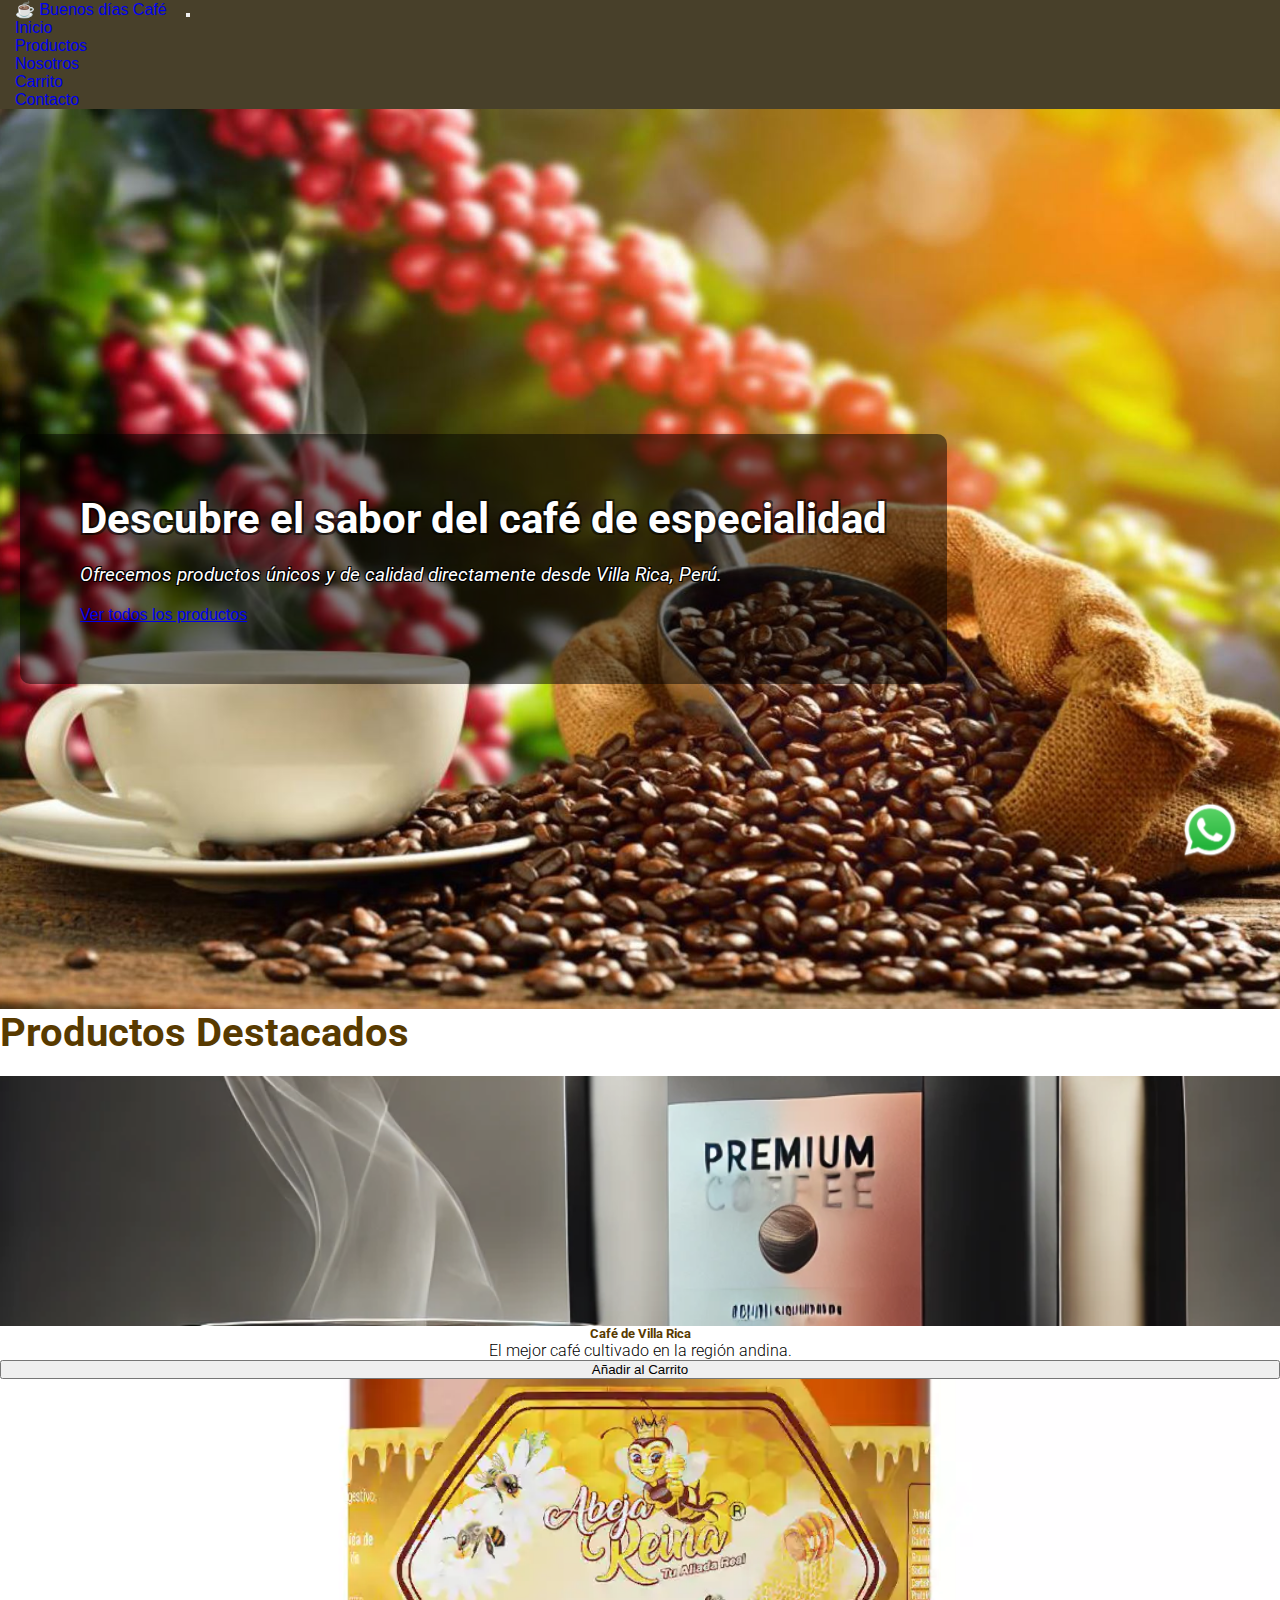
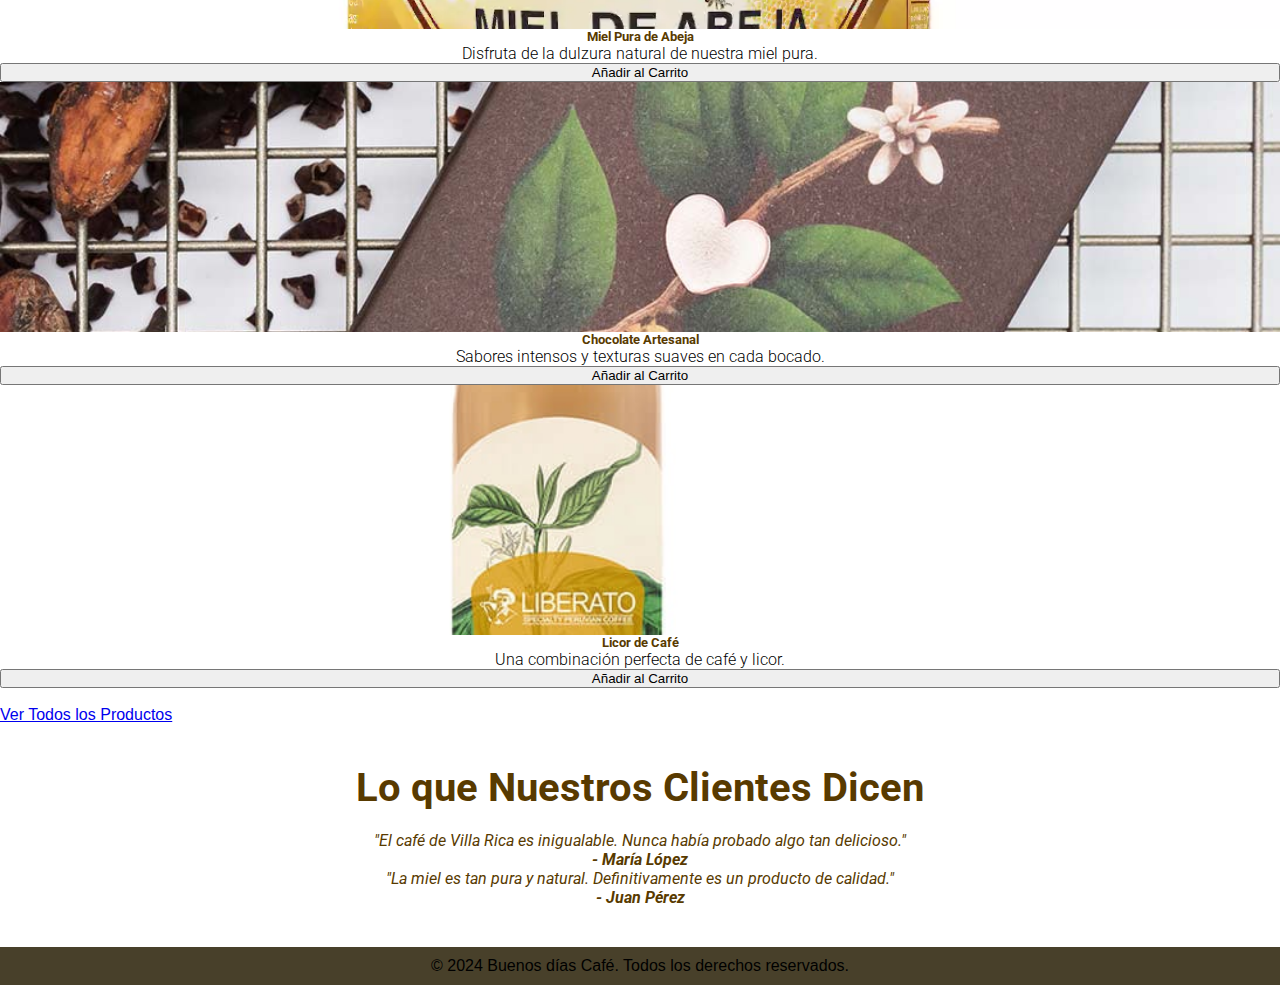
<file: index.html>
<!DOCTYPE html>
<html lang="es">

<head>
    <meta charset="UTF-8" />
    <meta name="viewport" content="width=device-width, initial-scale=1.0" />
    <meta name="description" content="Buenos días Café ofrece café de especialidad cultivado en Villa Rica, Perú. Descubre productos artesanales únicos como miel pura, chocolate y licor de café." />
    <meta name="keywords" content="café de especialidad, café Villa Rica, miel pura, chocolate artesanal, licor de café, productos peruanos" />
    <title>Café de Especialidad desde Villa Rica - Buenos días Café</title>
    <!-- Bootstrap CSS -->
    <link rel="stylesheet" href="https://cdn.jsdelivr.net/npm/bootstrap@4.6.2/dist/css/bootstrap.min.css"
        integrity="sha384-xOolHFLEh07PJGoPkLv1IbcEPTNtaed2xpHsD9ESMhqIYd0nLMwNLD69Npy4HI+N" crossorigin="anonymous" />
    <link rel="stylesheet" href="css/styles.css" />
    <link rel="stylesheet" href="css/my_inicio.css" />
    <link rel="stylesheet" href="https://cdnjs.cloudflare.com/ajax/libs/animate.css/4.1.1/animate.min.css" />
</head>

<body>
    <!-- Barra de navegación -->
    <nav class="navbar navbar-expand-lg navbar-dark" style="background-color: #48402A;">
        <a class="navbar-brand" href="#"> ☕️ Buenos días Café</a>
        <button class="navbar-toggler" type="button" data-toggle="collapse" data-target="#navbarNav"
            aria-controls="navbarNav" aria-expanded="false" aria-label="Toggle navigation">
            <span class="navbar-toggler-icon"></span>
        </button>
        <div class="collapse navbar-collapse" id="navbarNav">
            <ul class="navbar-nav ml-auto">
                <li class="nav-item active"><a class="nav-link" href="index.html">Inicio</a></li>
                <li class="nav-item"><a class="nav-link" href="catalogo.html">Productos</a></li>
                <li class="nav-item"><a class="nav-link" href="nosotros.html">Nosotros</a></li>
                <li class="nav-item"><a class="nav-link" href="carrito.html">Carrito</a></li>
                <li class="nav-item"><a class="nav-link" href="contacto.html">Contacto</a></li>
            </ul>
        </div>
    </nav>
    <!-- Encabezado -->
    <section id="intro">
        <img src="assets/imagenes/principal.jpg" alt="Café de especialidad desde Villa Rica" class="intro-image">
        <div class="intro-content">
            <div class="intro-text">
                <h1>Descubre el sabor del café de especialidad</h1>
                <p>
                    <em>Ofrecemos productos únicos y de calidad directamente desde
                        Villa Rica, Perú.</em>
                </p>
                <a href="catalogo.html" class="btn btn-primary my-button">Ver todos los productos</a>
            </div>
        </div>
    </section>

    <!-- Sección de productos destacados -->
    <section id="products" class="py-5 text-center">
        <div class="container">
            <h2 class="my_subTitle">Productos Destacados</h2>
            <div class="row mt-4 product-grid">
                <div class="col-md-3 col-sm-6">
                    <div class="card">
                        <img src="assets/imagenes/cafe_sobre.webp" alt="Café" class="card-img-top" />
                        <div class="card-body">
                            <h5 class="card-title">Café de Villa Rica</h5>
                            <p class="card-text">
                                El mejor café cultivado en la región andina.
                            </p>
                            <button class="btn btn-success btn-sm">Añadir al Carrito</button>
                        </div>
                    </div>
                </div>
                <div class="col-md-3 col-sm-6">
                    <div class="card">
                        <img src="assets/imagenes/miel_frasco.webp" alt="Miel" class="card-img-top" />
                        <div class="card-body">
                            <h5 class="card-title">Miel Pura de Abeja</h5>
                            <p class="card-text">
                                Disfruta de la dulzura natural de nuestra miel pura.
                            </p>
                            <button class="btn btn-success btn-sm">Añadir al Carrito</button>
                        </div>
                    </div>
                </div>
                <div class="col-md-3 col-sm-6">
                    <div class="card">
                        <img src="assets/imagenes/barra_chocolate.jpg" alt="Chocolate" class="card-img-top" />
                        <div class="card-body">
                            <h5 class="card-title">Chocolate Artesanal</h5>
                            <p class="card-text">
                                Sabores intensos y texturas suaves en cada bocado.
                            </p>
                            <button class="btn btn-success btn-sm">Añadir al Carrito</button>
                        </div>
                    </div>
                </div>
                <div class="col-md-3 col-sm-6">
                    <div class="card">
                        <img src="assets/imagenes/licor_cafe.jpg" alt="Licor de Café" class="card-img-top" />
                        <div class="card-body">
                            <h5 class="card-title">Licor de Café</h5>
                            <p class="card-text">
                                Una combinación perfecta de café y licor.
                            </p>
                            <button class="btn btn-success btn-sm">Añadir al Carrito</button>
                        </div>
                    </div>
                </div>
            </div>
            <br />
            <a href="catalogo.html" class="btn btn-success btn-lg">Ver Todos los Productos</a>
        </div>
    </section>

    <!-- Testimonios -->
    <section id="testimonials" class="py-5 bg-light text-center">
        <div class="container">
            <h2 class="my_subTitle">Lo que Nuestros Clientes Dicen</h2>
            <div class="row mt-4 testimonial-grid justify-content-center"">
                <div class=" col-md-6">
                <div class="card p-3">
                    <p class="mb-0">
                        "El café de Villa Rica es inigualable. Nunca había probado algo
                        tan delicioso."
                    </p>
                    <p class="mt-3 client">- María López</p>
                </div>
            </div>
            <div class="col-md-6">
                <div class="card p-3">
                    <p class="mb-0">
                        "La miel es tan pura y natural. Definitivamente es un producto
                        de calidad."
                    </p>
                    <p class="mt-3 client">- Juan Pérez</p>
                </div>
            </div>
        </div>
        </div>
    </section>

    <!-- Botón flotante de redes sociales -->
    <a href="https://web.whatsapp.com/" class="float-button animate__animated animate__bounce animate__infinite"
        target="_blank">
        <img src="assets/imagenes/whatsapp.webp" alt="whatsapp" class="float-icon">
    </a>

    <!-- Footer -->
    <footer class="navbar-expand-lg text-white py-4" style="background-color: #48402A;">
        <div class="container text-center">
            <p>&copy; 2024 Buenos días Café. Todos los derechos reservados.</p>
        </div>
    </footer>

    <!-- Bootstrap JS and dependencies -->
    <script src="https://cdn.jsdelivr.net/npm/jquery@3.5.1/dist/jquery.slim.min.js"
        integrity="sha384-DfXdz2htPH0lsSSs5nCTpuj/zy4C+OGpamoFVy38MVBnE+IbbVYUew+OrCXaRkfj"
        crossorigin="anonymous"></script>
    <script src="https://cdn.jsdelivr.net/npm/bootstrap@4.6.2/dist/js/bootstrap.bundle.min.js"
        integrity="sha384-Fy6S3B9q64WdZWQUiU+q4/2Lc9npb8tCaSX9FK7E8HnRr0Jz8D6OP9dO5Vg3Q9ct"
        crossorigin="anonymous"></script>
</body>

</html>
</file>
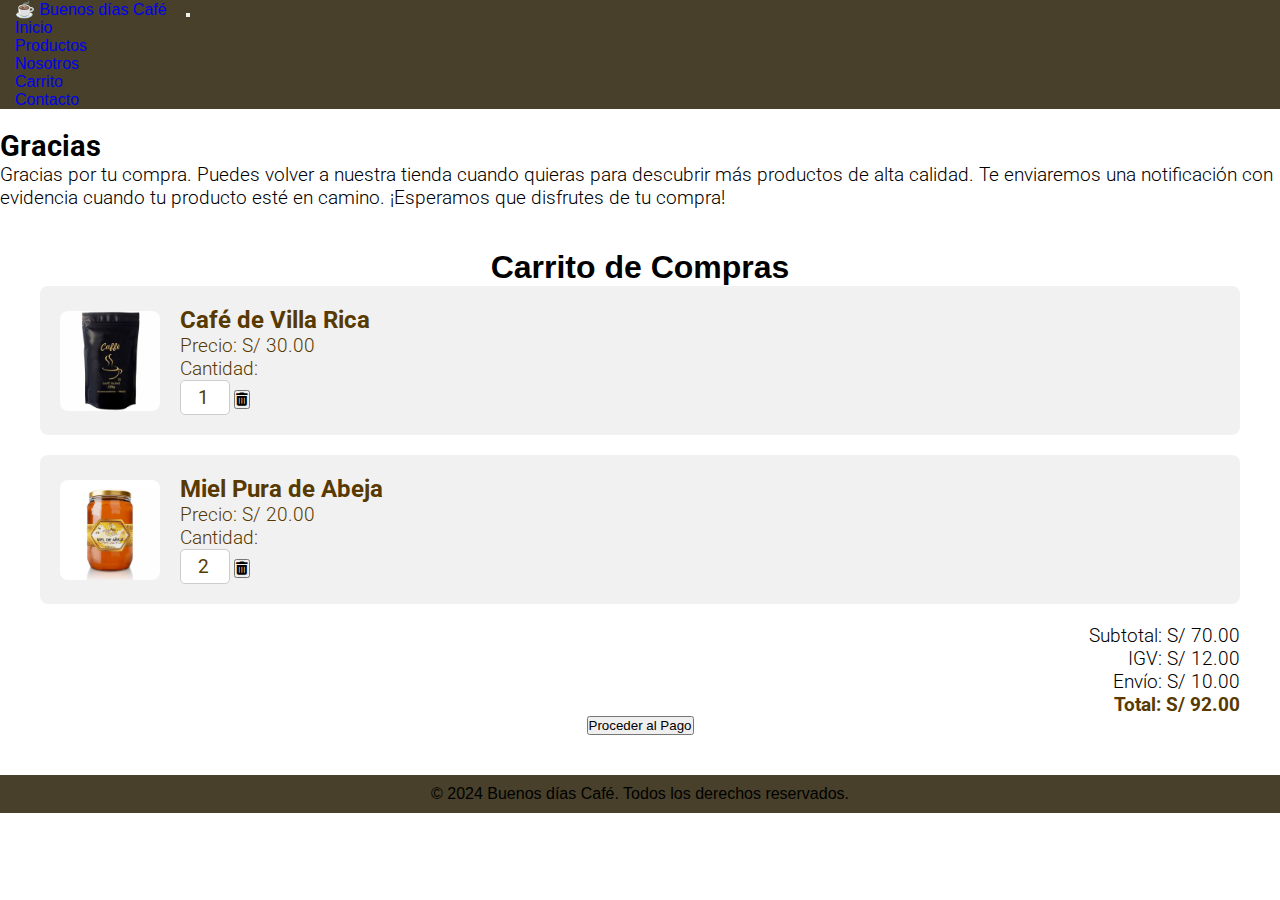
<file: carrito.html>
<!DOCTYPE html>
<html lang="es">

<head>
    <meta charset="UTF-8" />
    <meta name="viewport" content="width=device-width, initial-scale=1.0" />
    <title>Carrito de Compras - Buenos días Café | Productos de Café y Miel</title>
    <meta name="description"
        content="Revise su carrito de compras con productos de café de Villa Rica y miel pura. Finalice su compra y disfrute de nuestros productos de alta calidad.">

    <!-- Bootstrap CSS -->
    <link rel="stylesheet" href="https://cdn.jsdelivr.net/npm/bootstrap@4.6.2/dist/css/bootstrap.min.css"
        integrity="sha384-xOolHFLEh07PJGoPkLv1IbcEPTNtaed2xpHsD9ESMhqIYd0nLMwNLD69Npy4HI+N" crossorigin="anonymous" />
    <link rel="stylesheet" href="css/styles.css" />
    <link rel="stylesheet" href="css/my_shopping_cart.css" />
    <link rel="stylesheet" href="https://cdnjs.cloudflare.com/ajax/libs/animate.css/4.1.1/animate.min.css" />
    <!-- Font Awesome -->
    <link rel="stylesheet" href="https://cdnjs.cloudflare.com/ajax/libs/font-awesome/6.0.0-beta3/css/all.min.css">
    <link rel="stylesheet" href="css/styles.css">

</head>


<body>

    <!-- Barra de navegación -->
    <nav class="navbar navbar-expand-lg navbar-dark" style="background-color: #48402A;">
        <a class="navbar-brand" href="#"> ☕️ Buenos días Café</a>
        <button class="navbar-toggler" type="button" data-toggle="collapse" data-target="#navbarNav"
            aria-controls="navbarNav" aria-expanded="false" aria-label="Toggle navigation">
            <span class="navbar-toggler-icon"></span>
        </button>
        <div class="collapse navbar-collapse" id="navbarNav">
            <ul class="navbar-nav ml-auto">
                <li class="nav-item"><a class="nav-link" href="index.html">Inicio</a></li>
                <li class="nav-item"><a class="nav-link" href="catalogo.html">Productos</a></li>
                <li class="nav-item"><a class="nav-link" href="nosotros.html">Nosotros</a></li>
                <li class="nav-item active"><a class="nav-link" href="carrito.html">Carrito</a></li>
                <li class="nav-item"><a class="nav-link" href="contacto.html">Contacto</a></li>
            </ul>
        </div>
    </nav>

    <div class="container mt-4">
        <div class="row">
            <!-- Columna de Información de Productos -->
            <section id="information" class="container mt-4 col-md-4 col-sm-12">
                <div class="row">
                    <div class="col-md-12">
                        <h2>Gracias</h2>
                        <p>
                            Gracias por tu compra. Puedes volver a nuestra tienda cuando quieras para descubrir más
                            productos de alta calidad.
                            Te enviaremos una notificación con evidencia cuando tu producto esté en camino. ¡Esperamos
                            que disfrutes de tu compra!
                        </p>
                    </div>
                </div>
            </section>
            <!-- Sección del carrito de compras -->
            <section id="shopping-cart" class=" col-md-8 col-sm-12">
                <h1>Carrito de Compras</h1>
                <div class="cart-items">
                    <div class="cart-item">
                        <img src="assets/imagenes/cafe_arabico.webp" alt="Café">
                        <div class="item-details">
                            <h3>Café de Villa Rica</h3>
                            <p class="price-product">Precio: S/ 30.00</p>
                            <label for="quantity" class="quantity">
                                <p>Cantidad:</p>
                            </label>
                            <input type="number" id="quantity" name="quantity" value="1" min="1">
                            <button class="btn btn-danger btn-sm">
                                <i class="fas fa-trash-alt"></i>
                            </button>
                        </div>
                    </div>

                    <div class="cart-item">
                        <img src="assets/imagenes/miel_frasco.webp" alt="Café">
                        <div class="item-details">
                            <h3>Miel Pura de Abeja</h3>
                            <p class="price-product">Precio: S/ 20.00</p>
                            <label for="quantity">
                                <p>Cantidad:</p>
                            </label>
                            <input type="number" id="quantity" name="quantity" value="2" min="1">
                            <button class="btn btn-danger btn-sm">
                                <i class="fas fa-trash-alt"></i>
                            </button>
                        </div>
                    </div>


                    <!-- Repetir para otros productos en el carrito -->
                </div>

                <!-- Desglose de costos -->
                <div class="cost-breakdown">
                    <p class="price">Subtotal: S/ 70.00</p>
                    <p class="price">IGV: S/ 12.00</p>
                    <p class="price">Envío: S/ 10.00</p>
                    <p class="priceTotal">Total: S/ 92.00</p>
                </div>

                <!-- Botón de proceder al pago -->
                <button class="btn btn-success btn-lg">Proceder al Pago</button>
            </section>
        </div>
    </div>
    <!-- Footer -->
    <footer class="navbar-expand-lg text-white py-4" style="background-color: #48402A;">
        <div class="container text-center">
            <p>&copy; 2024 Buenos días Café. Todos los derechos reservados.</p>
        </div>
    </footer>

    <!-- Bootstrap JS and dependencies -->
    <script src="https://cdn.jsdelivr.net/npm/jquery@3.5.1/dist/jquery.slim.min.js"
        integrity="sha384-DfXdz2htPH0lsSSs5nCTpuj/zy4C+OGpamoFVy38MVBnE+IbbVYUew+OrCXaRkfj"
        crossorigin="anonymous"></script>
    <script src="https://cdn.jsdelivr.net/npm/bootstrap@4.6.2/dist/js/bootstrap.bundle.min.js"
        integrity="sha384-Fy6S3B9q64WdZWQUiU+q4/2Lc9npb8tCaSX9FK7E8HnRr0Jz8D6OP9dO5Vg3Q9ct"
        crossorigin="anonymous"></script>

</body>

</html>
</file>
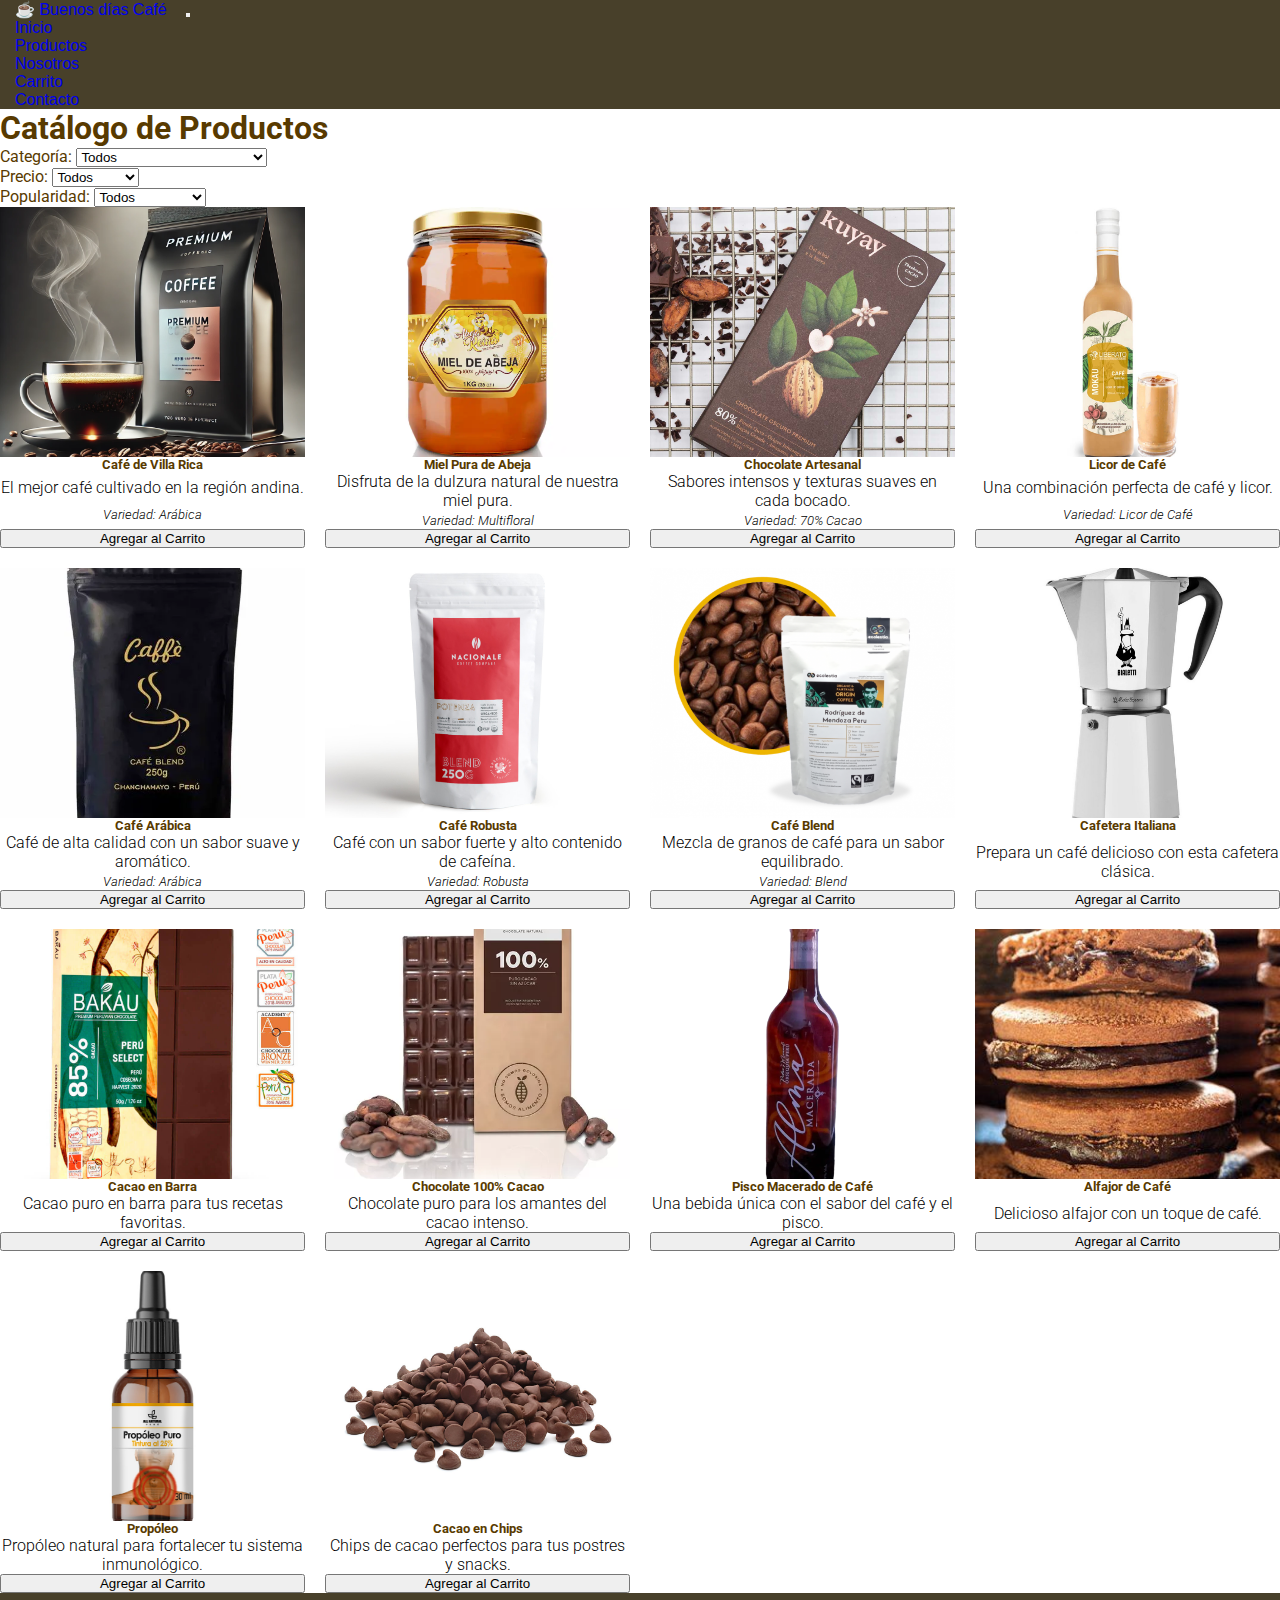
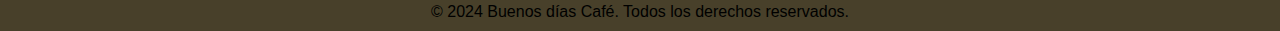
<file: catalogo.html>
<!DOCTYPE html>
<html lang="es">

<head>
    <meta charset="UTF-8" />
    <meta name="viewport" content="width=device-width, initial-scale=1.0" />
    <title>Catalogo | Café de Especialidad - Productos Naturales | Buenos Días Café</title>
    <meta name="description" content="Descubre el mejor café de especialidad de Villa Rica y productos naturales como miel pura, chocolate artesanal y más. Compra online en Buenos Días Café.">
    <!-- Bootstrap CSS -->
    <link rel="stylesheet" href="https://cdn.jsdelivr.net/npm/bootstrap@4.6.2/dist/css/bootstrap.min.css"
        integrity="sha384-xOolHFLEh07PJGoPkLv1IbcEPTNtaed2xpHsD9ESMhqIYd0nLMwNLD69Npy4HI+N" crossorigin="anonymous" />
    <link rel="stylesheet" href="css/styles.css" />
    <link rel="stylesheet" href="css/my_catalog.css" />
    <link rel="stylesheet" href="https://cdnjs.cloudflare.com/ajax/libs/animate.css/4.1.1/animate.min.css" />
</head>

<body>

    <!-- Barra de navegación -->
    <nav class="navbar navbar-expand-lg navbar-dark" style="background-color: #48402A;">
        <a class="navbar-brand" href="#"> ☕️ Buenos días Café</a>
        <button class="navbar-toggler" type="button" data-toggle="collapse" data-target="#navbarNav"
            aria-controls="navbarNav" aria-expanded="false" aria-label="Toggle navigation">
            <span class="navbar-toggler-icon"></span>
        </button>
        <div class="collapse navbar-collapse" id="navbarNav">
            <ul class="navbar-nav ml-auto">
                <li class="nav-item"><a class="nav-link" href="index.html">Inicio</a></li>
                <li class="nav-item active"><a class="nav-link" href="catalogo.html">Productos</a></li>
                <li class="nav-item"><a class="nav-link" href="nosotros.html">Nosotros</a></li>
                <li class="nav-item"><a class="nav-link" href="carrito.html">Carrito</a></li>
                <li class="nav-item"><a class="nav-link" href="contacto.html">Contacto</a></li>
            </ul>
        </div>
    </nav>

    <div class="col-md-12 mt-4">
        <h1 class="text-center">Catálogo de Productos</h1>
    </div>
    <!-- Sección de filtros y categorías -->
    <main>

    <section class="container my-4">
        <div class="row">
            <div class="col-md-4">
                <label for="category" class="option">Categoría:</label>
                <select class="form-control" id="category">
                    <option value="all">Todos</option>
                    <option value="coffee">Café</option>
                    <option value="complementary">Productos Complementarios</option>
                </select>
            </div>
            <div class="col-md-4">
                <label for="price" class="option">Precio:</label>
                <select class="form-control" id="price">
                    <option value="all">Todos</option>
                    <option value="low-high">Bajo a Alto</option>
                    <option value="high-low">Alto a Bajo</option>
                </select>
            </div>
            <div class="col-md-4">
                <label for="popularity" class="option">Popularidad:</label>
                <select class="form-control" id="popularity">
                    <option value="all">Todos</option>
                    <option value="most-popular">Más Popular</option>
                    <option value="least-popular">Menos Popular</option>
                </select>
            </div>
        </div>
    </section>
</main>
    <!-- Sección de productos -->
    <section id="products" class="container mt-4">
        <div class="row product-grid mt-1">
                <div class="card">
                    <img class="card-img-top" src="assets/imagenes/cafe_sobre.webp" alt="Café">
                    <div class="card-body">
                        <h5 class="card-title">Café de Villa Rica</h5>
                        <p class="card-text">El mejor café cultivado en la región andina.</p>
                        <p class="card-text"><small class="text-muted">Variedad: Arábica</small></p>
                        <button class="btn btn-success btn-sm">Agregar al Carrito</button>
                    </div>
                </div>
                <div class="card">
                    <img class="card-img-top" src="assets/imagenes/miel_frasco.webp" alt="Miel">
                    <div class="card-body">
                        <h5 class="card-title">Miel Pura de Abeja</h5>
                        <p class="card-text">Disfruta de la dulzura natural de nuestra miel pura.</p>
                        <p class="card-text"><small class="text-muted">Variedad: Multifloral</small></p>
                        <button class="btn btn-success btn-sm">Agregar al Carrito</button>
                    </div>
                </div>
                <div class="card mb-4">
                    <img class="card-img-top" src="assets/imagenes/barra_chocolate.jpg" alt="Chocolate">
                    <div class="card-body">
                        <h5 class="card-title">Chocolate Artesanal</h5>
                        <p class="card-text">Sabores intensos y texturas suaves en cada bocado.</p>
                        <p class="card-text"><small class="text-muted">Variedad: 70% Cacao</small></p>
                        <button class="btn btn-success btn-sm">Agregar al Carrito</button>
                    </div>
                </div>
                <div class="card mb-4">
                    <img class="card-img-top" src="assets/imagenes/licor_cafe.jpg" alt="Licor de Café">
                    <div class="card-body">
                        <h5 class="card-title">Licor de Café</h5>
                        <p class="card-text">Una combinación perfecta de café y licor.</p>
                        <p class="card-text"><small class="text-muted">Variedad: Licor de Café</small></p>
                        <button class="btn btn-success btn-sm">Agregar al Carrito</button>
                    </div>
                </div>
                <div class="card mb-4">
                    <img class="card-img-top" src="assets/imagenes/cafe_arabico.webp" alt="Café Arábica">
                    <div class="card-body">
                        <h5 class="card-title">Café Arábica</h5>
                        <p class="card-text">Café de alta calidad con un sabor suave y aromático.</p>
                        <p class="card-text"><small class="text-muted">Variedad: Arábica</small></p>
                        <button class="btn btn-success btn-sm">Agregar al Carrito</button>
                    </div>
                </div>
                <div class="card mb-4">
                    <img class="card-img-top" src="assets/imagenes/cafe_robusta.jpeg" alt="Café Robusta">
                    <div class="card-body">
                        <h5 class="card-title">Café Robusta</h5>
                        <p class="card-text">Café con un sabor fuerte y alto contenido de cafeína.</p>
                        <p class="card-text"><small class="text-muted">Variedad: Robusta</small></p>
                        <button class="btn btn-success btn-sm">Agregar al Carrito</button>
                    </div>
                </div>
                <div class="card mb-4">
                    <img class="card-img-top" src="assets/imagenes/cafe.jpg" alt="Café Blend">
                    <div class="card-body">
                        <h5 class="card-title">Café Blend</h5>
                        <p class="card-text">Mezcla de granos de café para un sabor equilibrado.</p>
                        <p class="card-text"><small class="text-muted">Variedad: Blend</small></p>
                        <button class="btn btn-success btn-sm">Agregar al Carrito</button>
                    </div>
                </div>
                <div class="card mb-4">
                    <img class="card-img-top" src="assets/imagenes/cafetera_italiana.jpg" alt="Cafetera">
                    <div class="card-body">
                        <h5 class="card-title">Cafetera Italiana</h5>
                        <p class="card-text">Prepara un café delicioso con esta cafetera clásica.</p>
                        <button class="btn btn-success btn-sm">Agregar al Carrito</button>
                    </div>
                </div>
                <div class="card mb-4">
                    <img class="card-img-top" src="assets/imagenes/cacao_barra.jpg" alt="Cacao en Barra">
                    <div class="card-body">
                        <h5 class="card-title">Cacao en Barra</h5>
                        <p class="card-text">Cacao puro en barra para tus recetas favoritas.</p>
                        <button class="btn btn-success btn-sm">Agregar al Carrito</button>
                    </div>
                </div>
                <div class="card mb-4">
                    <img class="card-img-top" src="assets/imagenes/chocolate_100.webp" alt="Chocolate 100%">
                    <div class="card-body">
                        <h5 class="card-title">Chocolate 100% Cacao</h5>
                        <p class="card-text">Chocolate puro para los amantes del cacao intenso.</p>
                        <button class="btn btn-success btn-sm">Agregar al Carrito</button>
                    </div>
                </div>
                <div class="card mb-4">
                    <img class="card-img-top" src="assets/imagenes/pisco_cafe.webp" alt="Pisco Macerado de Café">
                    <div class="card-body">
                        <h5 class="card-title">Pisco Macerado de Café</h5>
                        <p class="card-text">Una bebida única con el sabor del café y el pisco.</p>
                        <button class="btn btn-success btn-sm">Agregar al Carrito</button>
                    </div>
                </div>
                <div class="card mb-4">
                    <img class="card-img-top" src="assets/imagenes/alfajor_cafe.jpg" alt="Alfajor de Café">
                    <div class="card-body">
                        <h5 class="card-title">Alfajor de Café</h5>
                        <p class="card-text">Delicioso alfajor con un toque de café.</p>
                        <button class="btn btn-success btn-sm">Agregar al Carrito</button>
                    </div>
                </div>
                <div class="card mb-4">
                    <img class="card-img-top" src="assets/imagenes/propoleo.jpg" alt="Propóleo">
                    <div class="card-body">
                        <h5 class="card-title">Propóleo</h5>
                        <p class="card-text">Propóleo natural para fortalecer tu sistema inmunológico.</p>
                        <button class="btn btn-success btn-sm">Agregar al Carrito</button>
                    </div>
                </div>
                <div class="card mb-4">
                    <img class="card-img-top" src="assets/imagenes/chips_cacao.jpg" alt="Cacao en Chips">
                    <div class="card-body">
                        <h5 class="card-title">Cacao en Chips</h5>
                        <p class="card-text">Chips de cacao perfectos para tus postres y snacks.</p>
                        <button class="btn btn-success btn-sm">Agregar al Carrito</button>
                    </div>
                </div>
        </div>
        <!-- Repetir para otros productos -->
    </section>

    <!-- Footer -->
    <footer class="navbar-expand-lg text-white py-4" style="background-color: #48402A;">
        <div class="container text-center">
            <p>&copy; 2024 Buenos días Café. Todos los derechos reservados.</p>
        </div>
    </footer>

    <!-- Bootstrap JS and dependencies -->
    <script src="https://cdn.jsdelivr.net/npm/jquery@3.5.1/dist/jquery.slim.min.js"
        integrity="sha384-DfXdz2htPH0lsSSs5nCTpuj/zy4C+OGpamoFVy38MVBnE+IbbVYUew+OrCXaRkfj"
        crossorigin="anonymous"></script>
    <script src="https://cdn.jsdelivr.net/npm/bootstrap@4.6.2/dist/js/bootstrap.bundle.min.js"
        integrity="sha384-Fy6S3B9q64WdZWQUiU+q4/2Lc9npb8tCaSX9FK7E8HnRr0Jz8D6OP9dO5Vg3Q9ct"
        crossorigin="anonymous"></script>
</body>

</html>
</file>
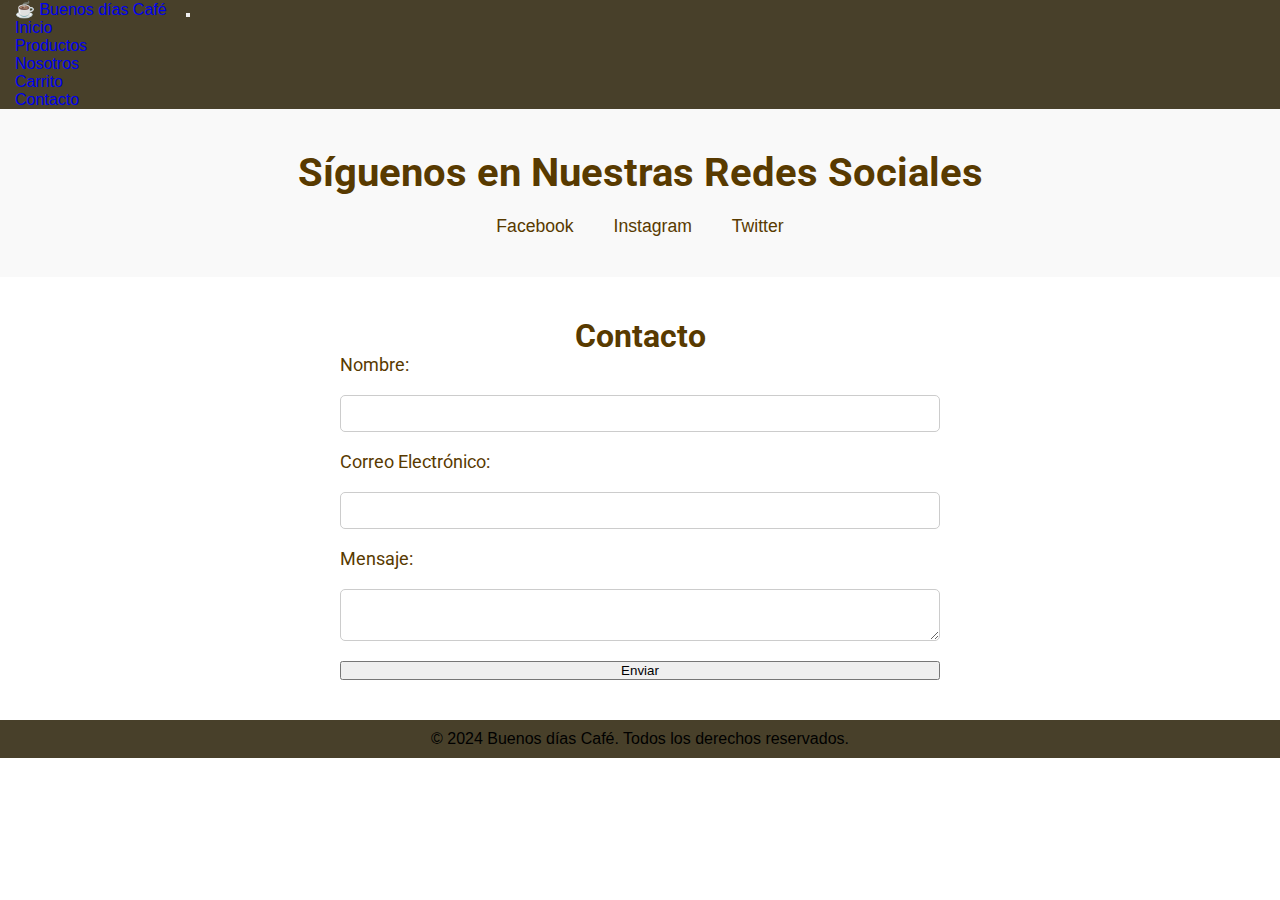
<file: contacto.html>
<!DOCTYPE html>
<html lang="es">

<head>
    <meta charset="UTF-8" />
    <meta name="viewport" content="width=device-width, initial-scale=1.0" />
    <title>Página Principal - Buenos días Café </title>
    <!-- Bootstrap CSS -->
    <link rel="stylesheet" href="https://cdn.jsdelivr.net/npm/bootstrap@4.6.2/dist/css/bootstrap.min.css"
        integrity="sha384-xOolHFLEh07PJGoPkLv1IbcEPTNtaed2xpHsD9ESMhqIYd0nLMwNLD69Npy4HI+N" crossorigin="anonymous" />
    <link rel="stylesheet" href="css/styles.css" />
    <link rel="stylesheet" href="css/my_contact.css" />
    <link rel="stylesheet" href="https://cdnjs.cloudflare.com/ajax/libs/animate.css/4.1.1/animate.min.css" />
</head>

<body>

    <!-- Barra de navegación -->
    <nav class="navbar navbar-expand-lg navbar-dark" style="background-color: #48402A;">
        <a class="navbar-brand" href="#"> ☕️ Buenos días Café</a>
        <button class="navbar-toggler" type="button" data-toggle="collapse" data-target="#navbarNav"
            aria-controls="navbarNav" aria-expanded="false" aria-label="Toggle navigation">
            <span class="navbar-toggler-icon"></span>
        </button>
        <div class="collapse navbar-collapse" id="navbarNav">
            <ul class="navbar-nav ml-auto">
                <li class="nav-item"><a class="nav-link" href="index.html">Inicio</a></li>
                <li class="nav-item"><a class="nav-link" href="catalogo.html">Productos</a></li>
                <li class="nav-item"><a class="nav-link" href="nosotros.html">Nosotros</a></li>
                <li class="nav-item"><a class="nav-link" href="carrito.html">Carrito</a></li>
                <li class="nav-item active"><a class="nav-link" href="contacto.html">Contacto</a></li>
            </ul>
        </div>
    </nav>


    <!-- Enlaces a redes sociales -->
    <section id="social-media">
        <h2 class="my_subTitle">Síguenos en Nuestras Redes Sociales</h2>
        <div class="social-links">
            <a href="#" target="_blank">
                <p>Facebook</p>
            </a>
            <a href="#" target="_blank">
                <p>Instagram</p>
            </a>
            <a href="#" target="_blank">
                <p>Twitter</p>
            </a>
        </div>
    </section>

    <!-- Formulario de contacto -->
    <section id="contact-form">
        <h1>Contacto</h1>
        <form action="#" method="post">
            <label for="name">Nombre:</label>
            <input type="text" id="name" name="name" required>
            <label for="email">Correo Electrónico:</label>
            <input type="email" id="email" name="email" required>
            <label for="message">Mensaje:</label>
            <textarea id="message" name="message" required></textarea>
            <button type="submit" class="btn btn-success btn-lg">Enviar</button>
        </form>
    </section>

    <!-- Footer -->
    <footer class="navbar-expand-lg text-white py-4" style="background-color: #48402A;">
        <div class="container text-center">
            <p>&copy; 2024 Buenos días Café. Todos los derechos reservados.</p>
        </div>
    </footer>

    <!-- Bootstrap JS and dependencies -->
    <script src="https://cdn.jsdelivr.net/npm/jquery@3.5.1/dist/jquery.slim.min.js"
        integrity="sha384-DfXdz2htPH0lsSSs5nCTpuj/zy4C+OGpamoFVy38MVBnE+IbbVYUew+OrCXaRkfj"
        crossorigin="anonymous"></script>
    <script src="https://cdn.jsdelivr.net/npm/bootstrap@4.6.2/dist/js/bootstrap.bundle.min.js"
        integrity="sha384-Fy6S3B9q64WdZWQUiU+q4/2Lc9npb8tCaSX9FK7E8HnRr0Jz8D6OP9dO5Vg3Q9ct"
        crossorigin="anonymous"></script>

</body>

</html>
</file>
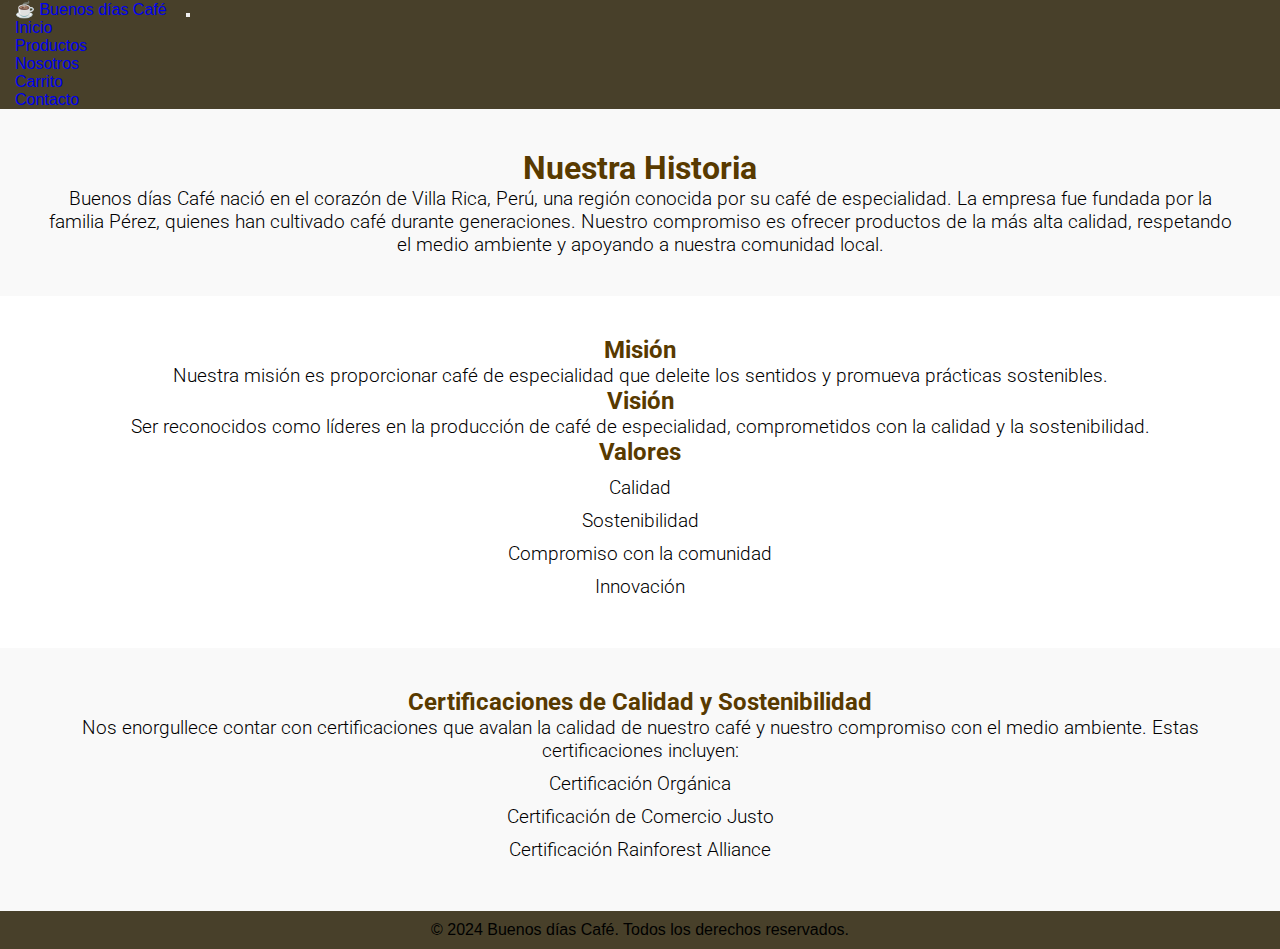
<file: nosotros.html>
<!DOCTYPE html>
<html lang="es">

<head>
    <meta charset="UTF-8" />
    <meta name="viewport" content="width=device-width, initial-scale=1.0" />
    <title>Página Principal - Buenos días Café </title>
    <!-- Bootstrap CSS -->
    <link rel="stylesheet" href="https://cdn.jsdelivr.net/npm/bootstrap@4.6.2/dist/css/bootstrap.min.css"
        integrity="sha384-xOolHFLEh07PJGoPkLv1IbcEPTNtaed2xpHsD9ESMhqIYd0nLMwNLD69Npy4HI+N" crossorigin="anonymous" />
    <link rel="stylesheet" href="css/styles.css" />
    <link rel="stylesheet" href="css/my_about.css" />
    <link rel="stylesheet" href="https://cdnjs.cloudflare.com/ajax/libs/animate.css/4.1.1/animate.min.css" />
</head>
<body>

   <!-- Barra de navegación -->
   <nav class="navbar navbar-expand-lg navbar-dark" style="background-color: #48402A;">
    <a class="navbar-brand" href="#"> ☕️ Buenos días Café</a>
    <button class="navbar-toggler" type="button" data-toggle="collapse" data-target="#navbarNav"
        aria-controls="navbarNav" aria-expanded="false" aria-label="Toggle navigation">
        <span class="navbar-toggler-icon"></span>
    </button>
    <div class="collapse navbar-collapse" id="navbarNav">
        <ul class="navbar-nav ml-auto">
            <li class="nav-item"><a class="nav-link" href="index.html">Inicio</a></li>
            <li class="nav-item"><a class="nav-link" href="catalogo.html">Productos</a></li>
            <li class="nav-item active"><a class="nav-link" href="nosotros.html">Nosotros</a></li>
            <li class="nav-item"><a class="nav-link" href="carrito.html">Carrito</a></li>
            <li class="nav-item"><a class="nav-link" href="contacto.html">Contacto</a></li>
        </ul>
    </div>
</nav>
    <!-- Sección de historia de la empresa -->
    <section id="history">
        <h1>Nuestra Historia</h1>
        <p>Buenos días Café nació en el corazón de Villa Rica, Perú, una región conocida por su café de especialidad. La empresa fue fundada por la familia Pérez, quienes han cultivado café durante generaciones. Nuestro compromiso es ofrecer productos de la más alta calidad, respetando el medio ambiente y apoyando a nuestra comunidad local.</p>
    </section>

    <!-- Sección de misión, visión y valores -->
    <section id="mission-vision-values">
        <h2>Misión</h2>
        <p>Nuestra misión es proporcionar café de especialidad que deleite los sentidos y promueva prácticas sostenibles.</p>
        <h2>Visión</h2>
        <p>Ser reconocidos como líderes en la producción de café de especialidad, comprometidos con la calidad y la sostenibilidad.</p>
        <h2>Valores</h2>
        <ul>
            <li><p>Calidad</p></li>
            <li><p>Sostenibilidad</p></li>
            <li><p>Compromiso con la comunidad</p></li>
            <li><p>Innovación</p></li>
        </ul>
    </section>

    <!-- Certificaciones de calidad y sostenibilidad -->
    <section id="certifications">
        <h2>Certificaciones de Calidad y Sostenibilidad</h2>
        <p>Nos enorgullece contar con certificaciones que avalan la calidad de nuestro café y nuestro compromiso con el medio ambiente. Estas certificaciones incluyen:</p>
        <ul>
            <li><p>Certificación Orgánica</p></li>
            <li><p>Certificación de Comercio Justo</p></li>
            <li><p>Certificación Rainforest Alliance</p></li>
        </ul>
    </section>

    <!-- Footer -->
    <footer class="navbar-expand-lg text-white py-4" style="background-color: #48402A;">
        <div class="container text-center">
            <p>&copy; 2024 Buenos días Café. Todos los derechos reservados.</p>
        </div>
    </footer>

    <!-- Bootstrap JS and dependencies -->
    <script src="https://cdn.jsdelivr.net/npm/jquery@3.5.1/dist/jquery.slim.min.js"
        integrity="sha384-DfXdz2htPH0lsSSs5nCTpuj/zy4C+OGpamoFVy38MVBnE+IbbVYUew+OrCXaRkfj"
        crossorigin="anonymous"></script>
    <script src="https://cdn.jsdelivr.net/npm/bootstrap@4.6.2/dist/js/bootstrap.bundle.min.js"
        integrity="sha384-Fy6S3B9q64WdZWQUiU+q4/2Lc9npb8tCaSX9FK7E8HnRr0Jz8D6OP9dO5Vg3Q9ct"
        crossorigin="anonymous"></script>

</body>

</html>
</file>
<file: css/my_inicio.css>
@charset "UTF-8";
@import url("https://fonts.googleapis.com/css2?family=Roboto:ital,wght@0,100;0,300;0,400;0,500;0,700;0,900;1,100;1,300;1,400;1,500;1,700;1,900&display=swap");
/* Estilos para la sección de introducción */
#intro {
  padding: 0;
  position: relative;
  height: 100vh; /* Ocupa toda la altura de la ventana del navegador */
  overflow: hidden;
}

.intro-container {
  position: relative;
  height: 100%; /* Asegura que el contenedor ocupe toda la altura de la sección */
}

.intro-content {
  position: absolute;
  top: 50%;
  left: 0;
  transform: translateY(-50%);
  color: white;
  text-align: left;
  padding: 20px;
}

.intro-text {
  background-color: rgba(0, 0, 0, 0.5); /* Fondo semitransparente para mejorar la legibilidad */
  padding: 60px;
  border-radius: 10px;
}

.intro-text h1 {
  font-size: 2.6em;
  margin-bottom: 20px;
  font-family: "Roboto", sans-serif;
  border-color: #555;
  text-shadow: -2px -2px 0 rgba(0, 0, 0, 0.4862745098), 2px -2px 0 rgba(0, 0, 0, 0.4862745098), -2px 2px 0 rgba(0, 0, 0, 0.4862745098), 2px 2px 0 rgba(0, 0, 0, 0.4862745098); /* Sombra para simular el borde */
}

.intro-text p {
  font-size: 1.2em;
  font-style: italic;
  margin-bottom: 20px;
  font-family: "Roboto", sans-serif;
  text-shadow: -1px -1px 0 #000000, 1px -1px 0 #000000, -1px 1px 0 #000000, 1px 1px 0 #000000; /* Sombra para simular el borde */
}

.intro-image {
  width: 100%;
  height: 100%; /* Ocupa toda la altura del contenedor */
  max-width: 100%; /* Asegura que la imagen no exceda el contenedor */
  border-radius: 0; /* Elimina el borde redondeado */
  -o-object-fit: cover;
  object-fit: cover; /* Asegura que la imagen cubra todo el espacio disponible */
}

/* Estilos para los productos */
#products .card-title {
  font-family: "Roboto", sans-serif;
  color: #583a00;
  text-align: center;
}

#products .card-text {
  font-family: "Roboto", sans-serif;
  font-weight: 300;
  text-align: center;
}

#products img:hover {
  animation: pulse; /* referring directly to the animation's @keyframe declaration */
  animation-duration: 1s; /* don't forget to set a duration! */
}

/* Estilos para los testimonios */
#testimonials {
  padding: 40px;
  text-align: center;
}

.testimonial-grid {
  gap: 20px;
}

#testimonials p {
  font-family: "Roboto", sans-serif;
  font-style: italic;
  color: #583a00;
}

#testimonials .client {
  font-weight: bold;
}/*# sourceMappingURL=my_inicio.css.map */
</file>
<file: css/my_shopping_cart.css>
@charset "UTF-8";
@import url("https://fonts.googleapis.com/css2?family=Roboto:ital,wght@0,100;0,300;0,400;0,500;0,700;0,900;1,100;1,300;1,400;1,500;1,700;1,900&display=swap");
/* Estilos para el carrito de compras */
#shopping-cart {
  padding: 40px;
  text-align: center;
}

.cart-items {
  display: flex;
  flex-direction: column;
  gap: 20px;
}

.cart-item {
  display: flex;
  align-items: center;
  gap: 20px;
  background-color: #f1f1f1;
  padding: 20px;
  border-radius: 8px;
}

.cart-item img {
  width: 100px;
  height: auto;
  border-radius: 8px;
}

.item-details {
  flex: 1;
  text-align: left;
}

.item-details input {
  width: 50px;
  padding: 5px;
  border-radius: 5px;
  border: 1px solid #ccc;
}

.cost-breakdown {
  margin-top: 20px;
  text-align: left;
}

.price {
  font-family: "Roboto", sans-serif;
  font-weight: 300;
  font-size: 1.2em;
  text-align: right;
}

.priceTotal {
  font-family: "Roboto", sans-serif;
  font-weight: 700;
  font-size: 1.2em;
  text-align: right;
  color: #583a00;
}

#quantity {
  font-family: "Roboto", sans-serif;
  font-weight: 400;
  font-size: 1.2em;
  text-align: right;
  color: #583a00;
}

.cart-item p {
  font-family: "Roboto", sans-serif;
  font-weight: 300;
  font-size: 1.2em;
  text-align: left;
  color: #583a00;
}

#information {
  padding-top: 20px;
  font-family: "Roboto", sans-serif;
  font-weight: 300;
  font-size: 1.2em;
  text-align: left;
}

#shopping-cart h3 {
  font-family: "Roboto", sans-serif;
  font-weight: 7¿200;
  font-size: 1.5em;
  text-align: left;
  color: #583a00;
}/*# sourceMappingURL=my_shopping_cart.css.map */
</file>
<file: css/my_catalog.css>
@charset "UTF-8";
@import url("https://fonts.googleapis.com/css2?family=Roboto:ital,wght@0,100;0,300;0,400;0,500;0,700;0,900;1,100;1,300;1,400;1,500;1,700;1,900&display=swap");
.option {
  font-family: "Roboto", sans-serif;
  color: #583a00;
  font-size: 1em;
  font-weight: 400;
}

h1 {
  font-family: "Roboto", sans-serif;
  color: #583a00;
}

/* Estilos para productos */
#products .card-title {
  font-family: "Roboto", sans-serif;
  color: #583a00;
  text-align: center;
}

#products .card-text {
  font-family: "Roboto", sans-serif;
  font-weight: 300;
  text-align: center;
}

#products img:hover {
  animation: pulse; /* referring directly to the animation's @keyframe declaration */
  animation-duration: 1s; /* don't forget to set a duration! */
  text-align: center;
}

#products .text-muted {
  font-family: "Roboto", sans-serif;
  font-style: italic;
  font-weight: 300;
}

.product-grid {
  display: grid;
  grid-template-columns: repeat(auto-fit, minmax(250px, 1fr)); /* Ajusta el número de columnas automáticamente */
  gap: 20px; /* Espacio entre los elementos del grid */
}/*# sourceMappingURL=my_catalog.css.map */
</file>
<file: css/my_contact.css>
@import url("https://fonts.googleapis.com/css2?family=Roboto:ital,wght@0,100;0,300;0,400;0,500;0,700;0,900;1,100;1,300;1,400;1,500;1,700;1,900&display=swap");
h1 {
  font-family: "Roboto", sans-serif;
  color: #583a00;
}

.social-links p {
  color: #583a00;
  font-size: 1.1em;
  margin: 0 10px;
}

#contact-form label {
  font-family: "Roboto", sans-serif;
  color: #583a00;
  font-size: 1.1em;
  font-weight: 400;
}/*# sourceMappingURL=my_contact.css.map */
</file>
<file: css/my_about.css>
@import url("https://fonts.googleapis.com/css2?family=Roboto:ital,wght@0,100;0,300;0,400;0,500;0,700;0,900;1,100;1,300;1,400;1,500;1,700;1,900&display=swap");
h1 {
  font-family: "Roboto", sans-serif;
  color: #583a00;
}

h2 {
  font-family: "Roboto", sans-serif;
  color: #583a00;
}

#history {
  padding: 40px;
  text-align: center;
  background-color: #f9f9f9;
}

#history p {
  font-family: "Roboto", sans-serif;
  font-weight: 300;
  text-align: center;
  font-size: 1.2em;
}

#mission-vision-values {
  padding: 40px;
  text-align: center;
}

#mission-vision-values p {
  font-family: "Roboto", sans-serif;
  font-weight: 300;
  text-align: center;
  font-size: 1.2em;
  text-align: center;
}

#mission-vision-values {
  font-family: "Roboto", sans-serif;
  padding: 40px;
  text-align: center;
}

#mission-vision-values ul {
  list-style-type: none;
  padding: 0;
}

#mission-vision-values li {
  margin: 10px 0;
  font-family: "Roboto", sans-serif;
}

/* Estilos para las certificaciones */
#certifications {
  background-color: #f9f9f9;
  padding: 40px;
  text-align: center;
  font-family: "Roboto", sans-serif;
}

#certifications p {
  font-family: "Roboto", sans-serif;
  font-weight: 300;
  text-align: center;
  font-size: 1.2em;
  text-align: center;
}

#certifications ul {
  list-style-type: none;
  padding: 0;
  font-family: "Roboto", sans-serif;
}

#certifications li {
  margin: 10px 0;
  font-family: "Roboto", sans-serif;
}/*# sourceMappingURL=my_about.css.map */
</file>
<file: css/styles.css>
@charset "UTF-8";
@import url("https://fonts.googleapis.com/css2?family=Roboto:ital,wght@0,100;0,300;0,400;0,500;0,700;0,900;1,100;1,300;1,400;1,500;1,700;1,900&display=swap");
/* Reset básico */
* {
  margin: 0;
  padding: 0;
  box-sizing: border-box;
}

body {
  font-family: Arial, sans-serif;
  display: flex;
  flex-direction: column;
  min-height: 100vh;
}

/* Estilos para la barra de navegación */
.my_navbar {
  background-color: #45a049;
  display: flex;
  justify-content: space-between;
  padding: 10px 20px;
}

.my_navbar .navbar-collapse .navbar-nav .nav-item a {
  color: white;
}

.my_navbar .navbar-collapse .navbar-nav .nav-item a:hover {
  animation: pulse;
  animation-duration: 1s;
}

nav a {
  margin: 0 15px;
  text-decoration: none;
}

nav a:hover {
  text-decoration: underline;
}

/* Asegura que todas las tarjetas tengan la misma altura */
.card {
  display: flex;
  flex-direction: column;
  height: 100%;
}

/* Asegura que la imagen se ajuste correctamente */
.card-img-top {
  width: 100%;
  height: 250px; /* Ajusta la altura según sea necesario */
  -o-object-fit: cover;
     object-fit: cover;
  -o-object-position: center;
     object-position: center;
}

/* Asegura que el cuerpo de la tarjeta ocupe el espacio restante */
.card-body {
  flex: 1;
  display: flex;
  flex-direction: column;
  justify-content: space-between;
}

/* Estilos para el footer */
footer {
  background-color: #f1f1f1;
  padding: 10px;
  text-align: center;
}

/* Estilos para las redes sociales */
#social-media {
  padding: 40px;
  text-align: center;
  background-color: #f9f9f9;
}

.social-links {
  display: flex;
  justify-content: center;
  gap: 20px;
}

.social-links a {
  color: #4CAF50;
  text-decoration: none;
}

.social-links a:hover {
  text-decoration: underline;
}

/* Estilos para el formulario de contacto */
#contact-form {
  padding: 40px;
  text-align: center;
}

#contact-form form {
  max-width: 600px;
  margin: 0 auto;
  display: flex;
  flex-direction: column;
  gap: 20px;
}

#contact-form label {
  text-align: left;
}

#contact-form input,
#contact-form textarea {
  width: 100%;
  padding: 10px;
  border-radius: 5px;
  border: 1px solid #ccc;
}

.my_subTitle {
  font-size: 2.5em;
  font-family: "Roboto", sans-serif;
  color: #583a00;
  margin-bottom: 20px;
}

/* Estilos para el botón flotante de redes sociales */
.float-button {
  position: fixed;
  width: 60px;
  height: 60px;
  bottom: 40px;
  right: 40px;
  animation: pulse;
  animation-duration: 1s;
}

.float-button:hover {
  animation: pulse;
  animation-duration: 1s;
}

.float-icon {
  width: 60px;
  height: 60px;
}/*# sourceMappingURL=styles.css.map */
</file>
